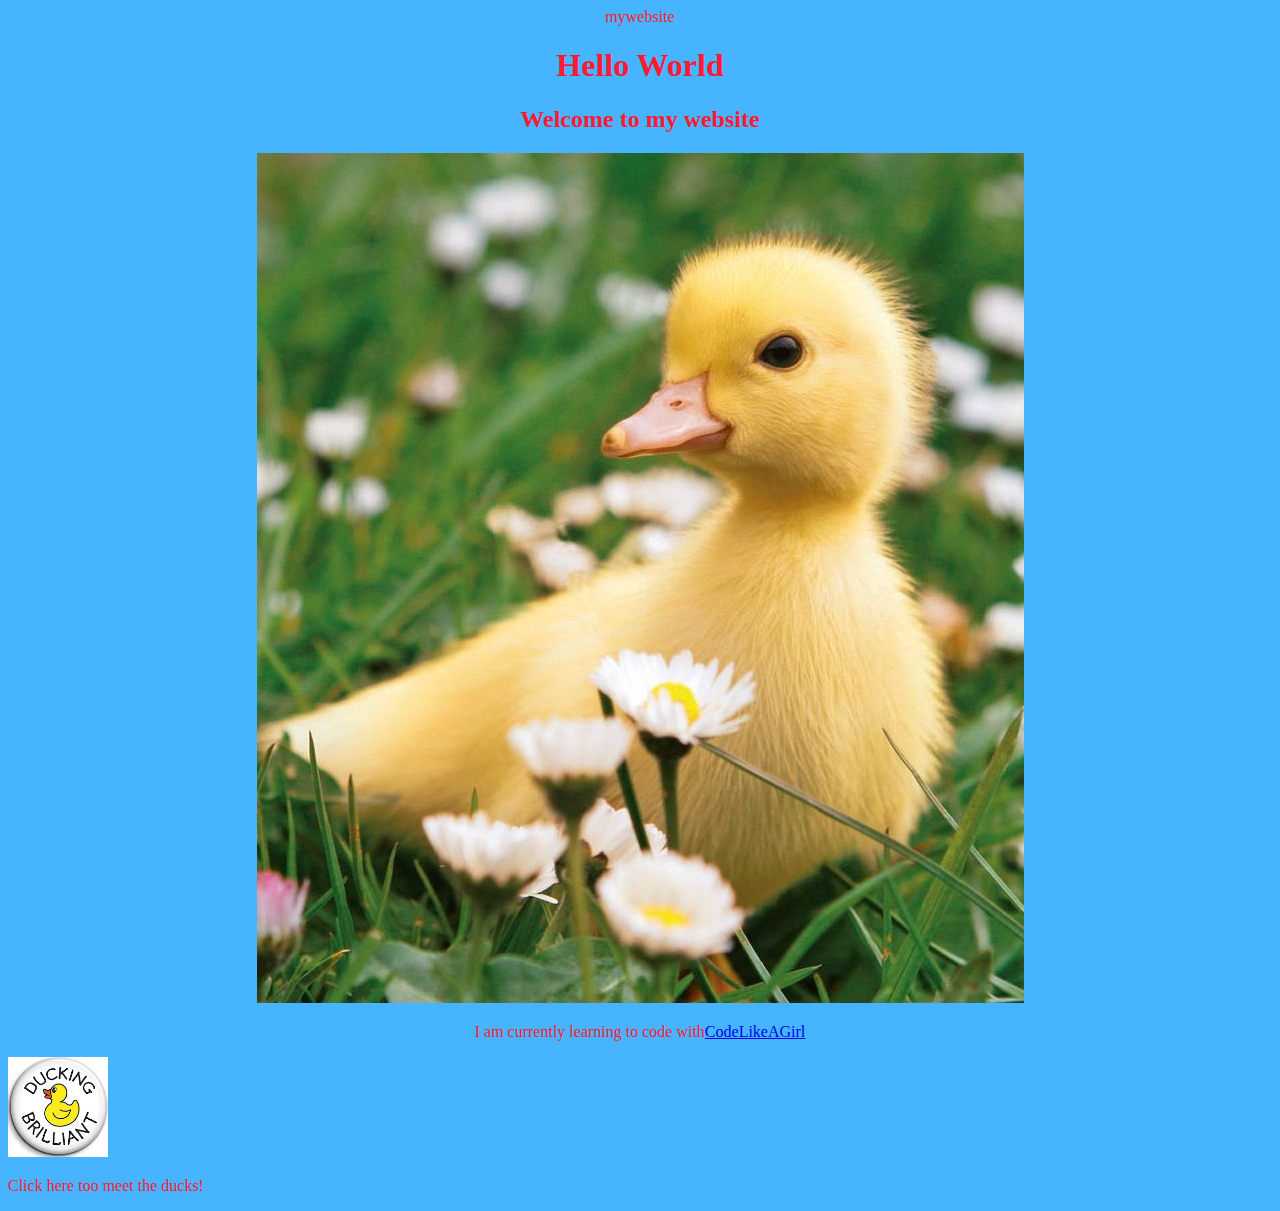
<file: coding_course/index.html>
<!DOCTYPE html>
<html>
 <head>
   <link rel='stylesheet'type="text/css"href="style.css"
  <title>mywebsite</title>
 </head>

<body>
    <h1>Hello World</h1>
    <h2>Welcome to my website</h2>
    <img src="duck.jpg" alt="Duck">
    <p>I am currently learning to code with<a href="https://www.codefirstgirls.org.uk">CodeLikeAGirl</a>
      <div class='content'>
      <a href="index2.html"><img src="duckbutton.webp" alt="duckbutton" width="100" height="100"></a>
      <p>Click here too meet the ducks!</p>

      </div>
</body>





</html>
</file>
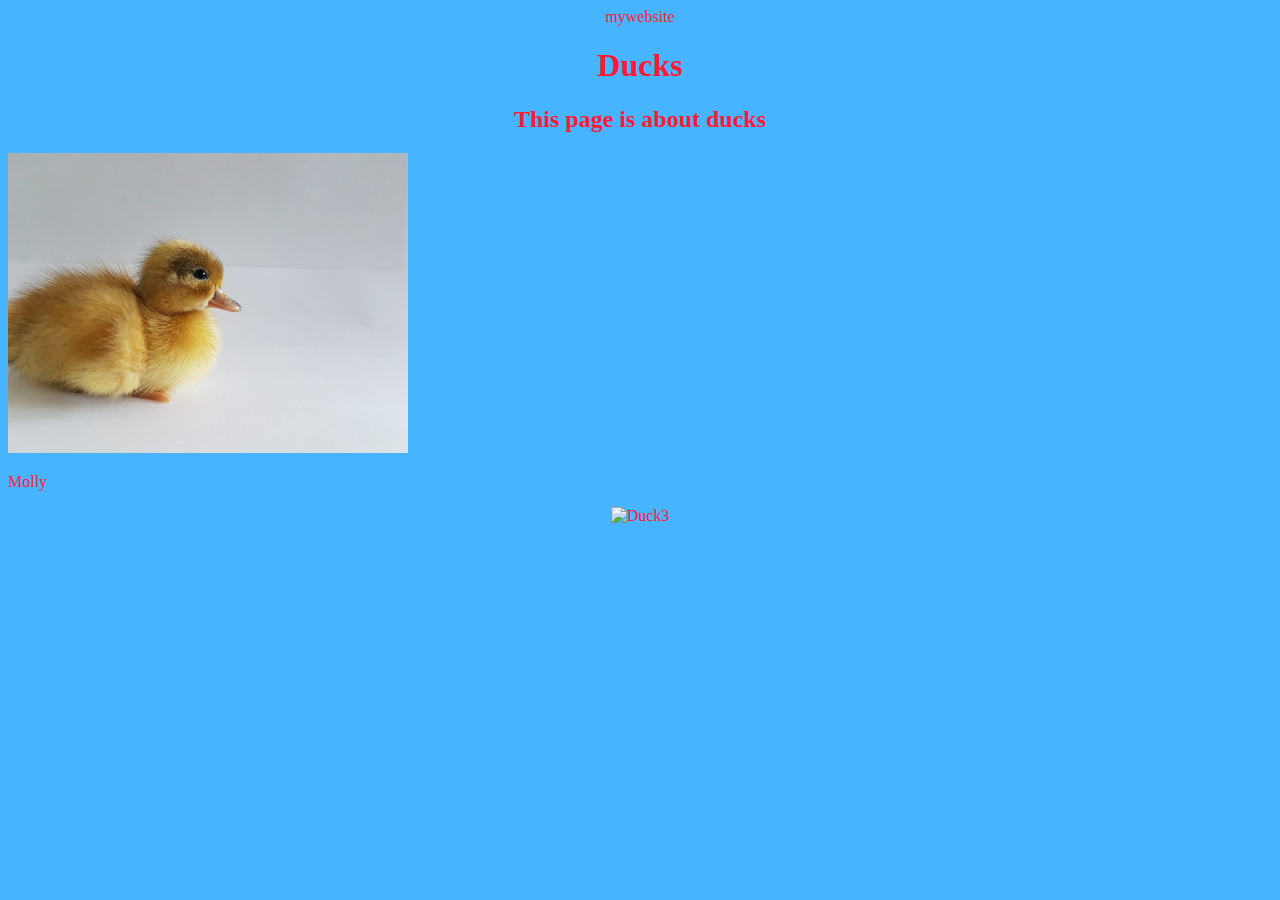
<file: coding_course/index2.html>
<!DOCTYPE html>
<html>
 <head>
   <link rel='stylesheet'type="text/css"href="style.css"
  <title>mywebsite</title>
 </head>

 <body>
   <h1>Ducks</h1>
   <h2>This page is about ducks</h2>


   <div class="content">
     <img src="ducks2.jpg" alt="Duck2" width="400" height="300">
   <p>Molly</p>
     </div>

     <div class = ''>
          <img scr="ducks3.jpg" alt="Duck3" width='400'
  </body>

</html>
</file>
<file: coding_course/style.css>
head{
  font-family: cursive;
}

body{
       background-color: rgb(70,180,255);
       color: rgb(255,25,50);
       font-size: 30
       font-family: monospace;
       text-align:center;
}
.content{
  text-align: left;
  font-size: 40
  color:rgb(50,50,50)

}
</file>
